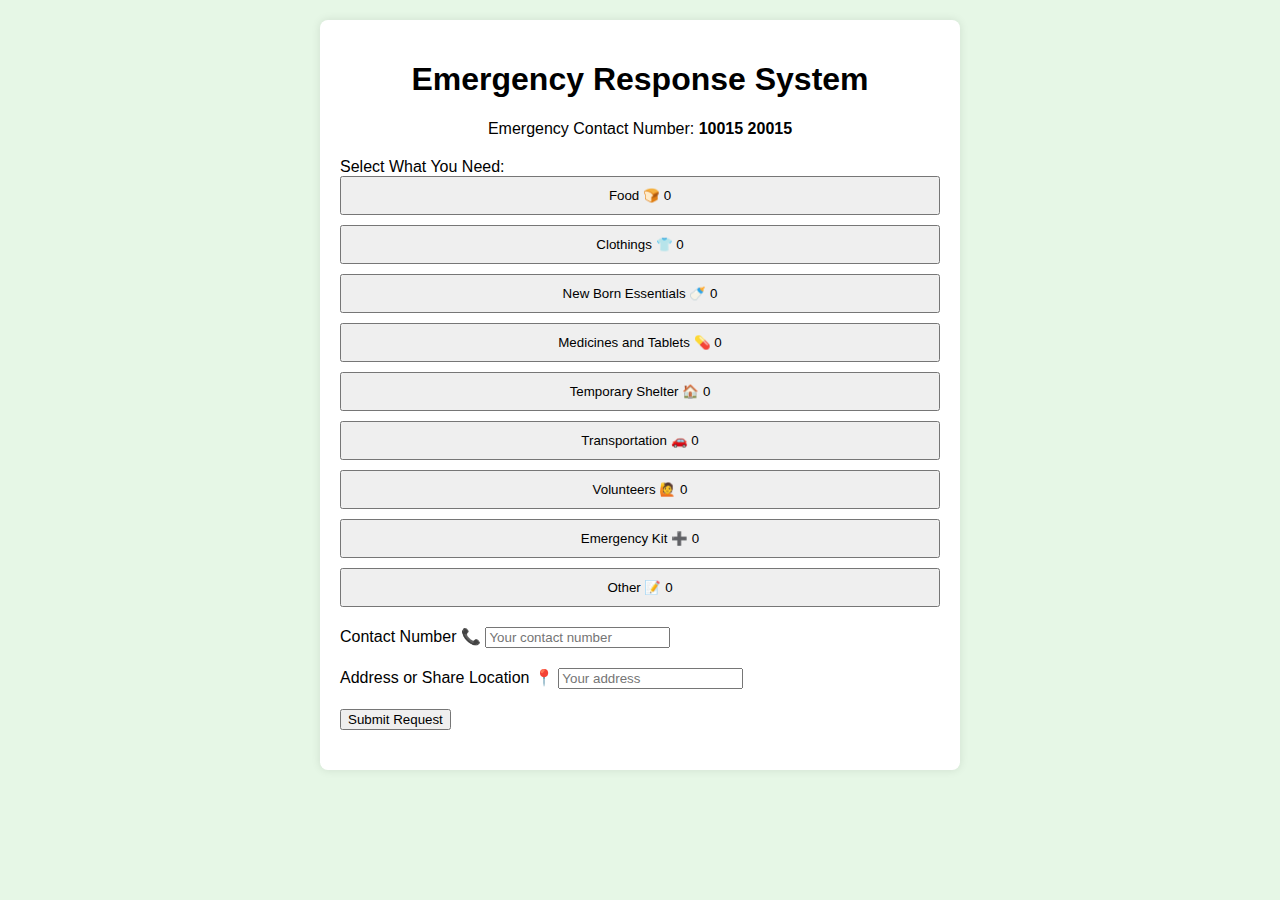
<file: index.html>
<!DOCTYPE html>
<html lang="en">
<head>
    <meta charset="UTF-8">
    <meta name="viewport" content="width=device-width, initial-scale=1.0">
    <title>Emergency Response System</title>
    <link rel="stylesheet" href="styles.css">
</head>
<body>
    <div class="container">
        <header>
            <h1>Emergency Response System</h1>
            <p>Emergency Contact Number: <strong>10015 20015</strong></p>
        </header>

        <form id="reliefForm">
            <div class="form-group">
                <label>Select What You Need:</label>
                <div class="buttons-group">
                    <button type="button" class="btn essential-btn" data-value="Food">Food 🍞 <span class="count">0</span></button>
                    <button type="button" class="btn essential-btn" data-value="Clothing">Clothings 👕 <span class="count">0</span></button>
                    <button type="button" class="btn essential-btn" data-value="Newborn Essentials">New Born Essentials 🍼 <span class="count">0</span></button>
                    <button type="button" class="btn essential-btn" data-value="Medicines">Medicines and Tablets 💊 <span class="count">0</span></button>
                    <button type="button" class="btn essential-btn" data-value="Temporary Shelter">Temporary Shelter 🏠 <span class="count">0</span></button>
                    <button type="button" class="btn essential-btn" data-value="Transportation">Transportation 🚗 <span class="count">0</span></button>
                    <button type="button" class="btn essential-btn" data-value="Volunteers">Volunteers 🙋 <span class="count">0</span></button>
                    <button type="button" class="btn essential-btn" data-value="Emergency Kit">Emergency Kit ➕ <span class="count">0</span></button>
                    <button type="button" class="btn essential-btn" data-value="Other">Other 📝 <span class="count">0</span></button>
                </div>
            </div>

            <div class="form-group">
                <label for="contact">Contact Number 📞</label>
                <input type="tel" id="contact" placeholder="Your contact number" required>
            </div>
            <div class="form-group">
                <label for="address">Address or Share Location 📍</label>
                <input type="text" id="address" placeholder="Your address" required>
            </div>
            <div class="form-group">
                <button type="submit">Submit Request</button>
            </div>
        </form>
        <div id="thankYouMessage" class="thank-you" style="display: none;">
            <p>Thank you, we will reach you soon.</p>
        </div>
    </div>
    <script src="script.js"></script>
</body>
</html>
</file>
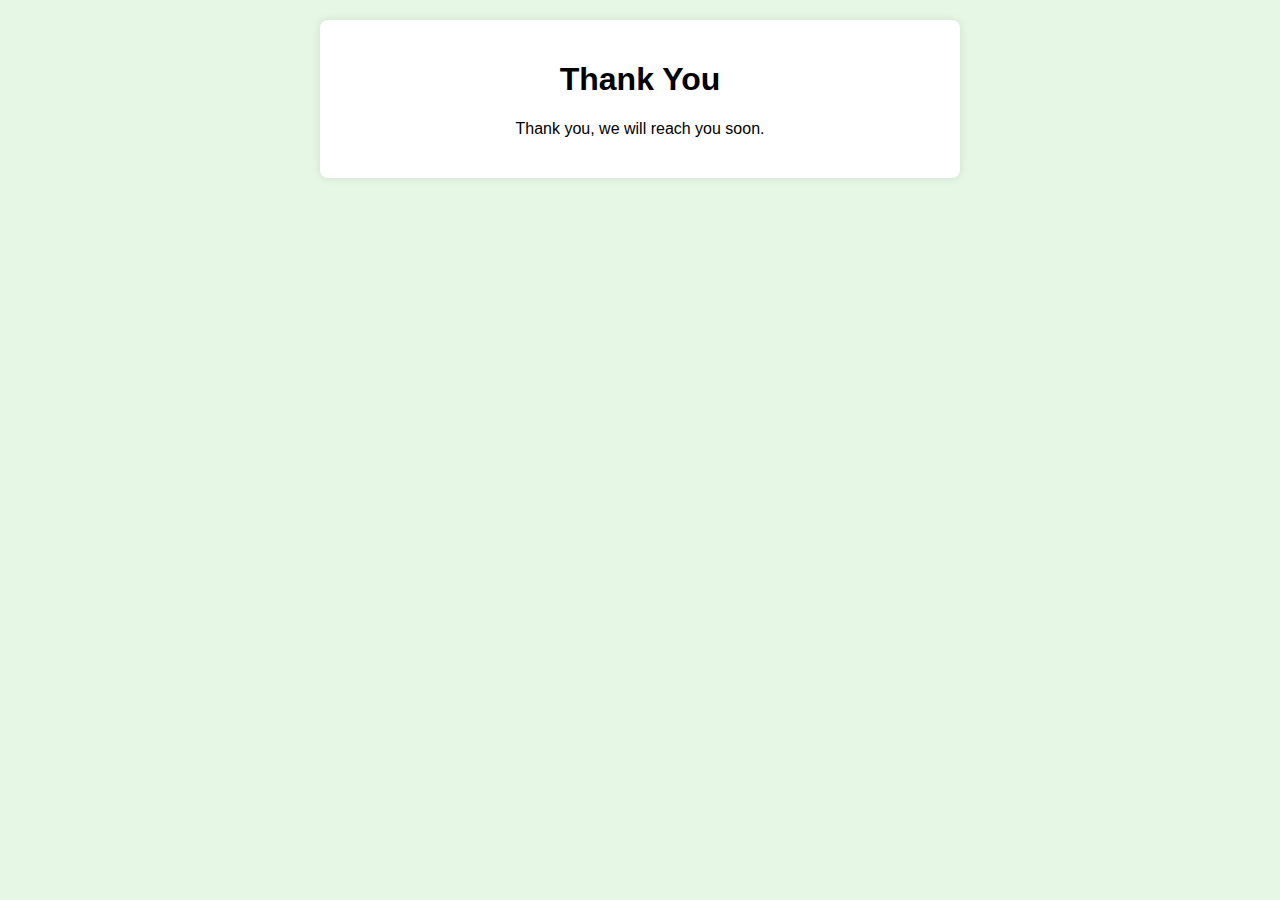
<file: thankyou.html>
<!DOCTYPE html>
<html lang="en">
<head>
    <meta charset="UTF-8">
    <meta name="viewport" content="width=device-width, initial-scale=1.0">
    <title>Thank You</title>
    <link rel="stylesheet" href="styles.css">
</head>
<body>
    <div class="container">
        <header>
            <h1>Thank You</h1>
            <p>Thank you, we will reach you soon.</p>
        </header>
    </div>
</body>
</html>
</file>
<file: styles.css>
body {
    font-family: Arial, sans-serif;
    background-color: #e6f7e6; /* Mild green background */
    margin: 0;
    padding: 20px;
}

.container {
    max-width: 600px;
    margin: 0 auto;
    padding: 20px;
    background-color: #fff;
    border-radius: 8px;
    box-shadow: 0 0 10px rgba(0, 0, 0, 0.1);
}

header {
    text-align: center;
    margin-bottom: 20px;
}

form {
    margin-top: 20px;
}

.form-group {
    margin-bottom: 20px;
}

.buttons-group {
    display: flex;
    flex-direction: column;
    gap: 10px;
}

.btn {
    padding: 10px 20px; /* Fixed missing semicolon and added 'px' */
}
</file>
